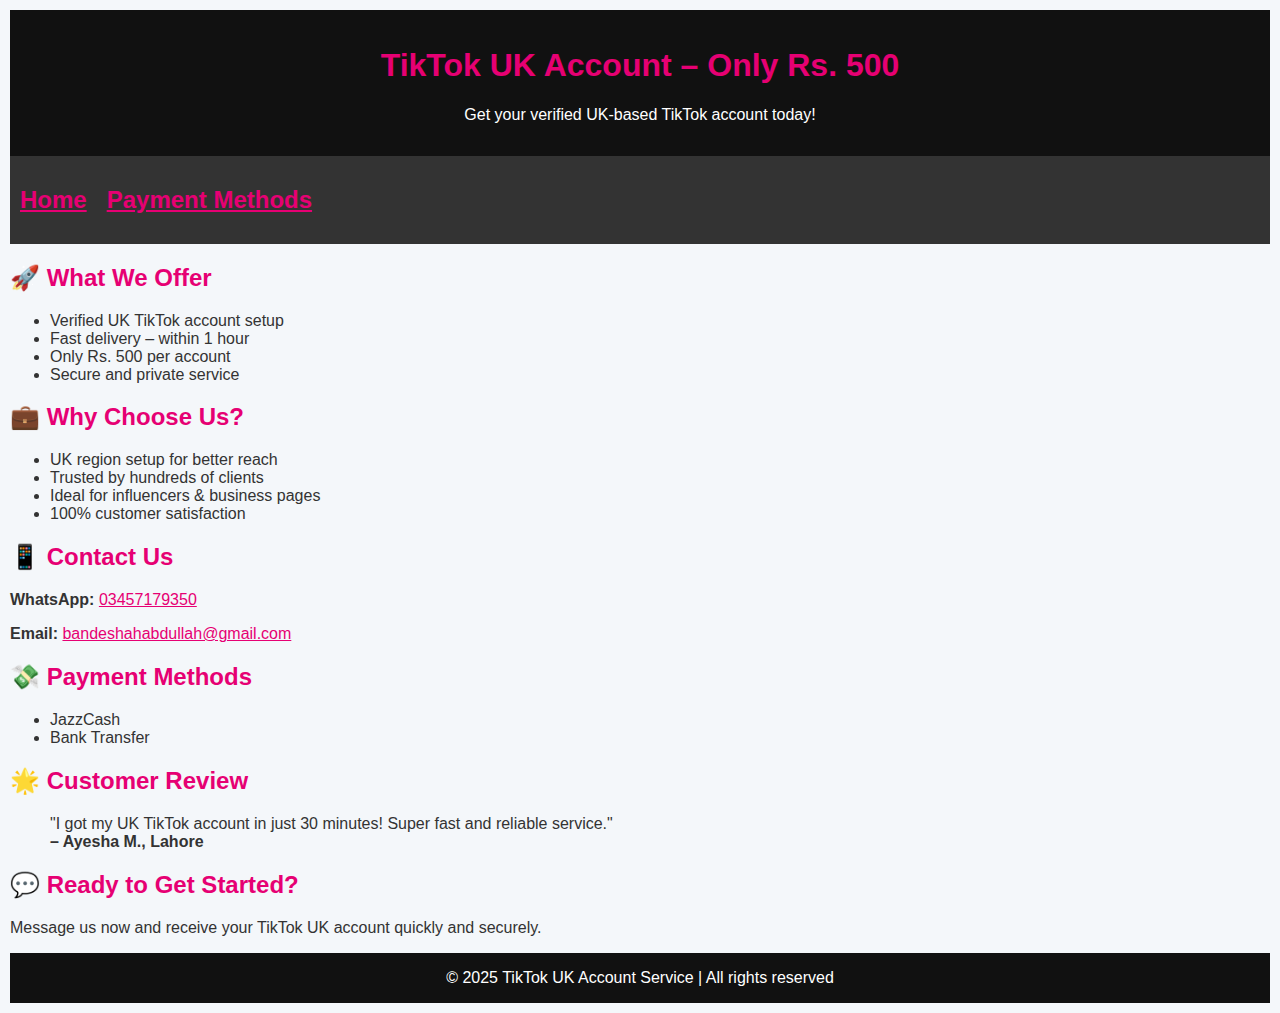
<file: index.html>
<!DOCTYPE html>
<html lang="en">
<head>
    <meta charset="UTF-8">
    <meta name="viewport" content="width=device-width, initial-scale=1.0">
    <title>TikTok UK Account Service – Only Rs. 500</title>
    <meta name="adstrock-verification" content="OMQFWDCL5ZCALN4B379RJDHZ8IKPMKRY">
    <link rel="stylesheet" href="style.css">
</head>

<body>
    <div class='MainAdverTiseMentDiv' data-publisher="[base64]" data-adsize="250x250">
        
    </div>
    <script class="adScriptClass" src="https://adsrock.pro/assets/ads/ad.js">
        
    </script>

    <header>
        <h1>TikTok UK Account – Only Rs. 500</h1>
        <p>Get your verified UK-based TikTok account today!</p>
    </header>
    <div class="page">
        <a href="index.html"><h2>Home</h2></a>
        <a href="pyment_Info.html"><h2>Payment Methods</h2></a>
    </div>

    <section>
        <h2>🚀 What We Offer</h2>
        <ul>
            <li>Verified UK TikTok account setup</li>
            <li>Fast delivery – within 1 hour</li>
            <li>Only Rs. 500 per account</li>
            <li>Secure and private service</li>
        </ul>

        <h2>💼 Why Choose Us?</h2>
        <ul>
            <li>UK region setup for better reach</li>
            <li>Trusted by hundreds of clients</li>
            <li>Ideal for influencers & business pages</li>
            <li>100% customer satisfaction</li>
        </ul>

        <div class="contact">
            <h2>📱 Contact Us</h2>
            <p><strong>WhatsApp:</strong> <a href="https://wa.me/923457179350">03457179350</a></p>
            <p><strong>Email:</strong> <a href="bandeshahabdullah@gmail.com">bandeshahabdullah@gmail.com</a></p>
        </div>

        <div class="payment">
            <h2>💸 Payment Methods</h2>
            <ul>
                
                <li>JazzCash</li>
                <li>Bank Transfer</li>
            </ul>
        </div>

        <div class="review">
            <h2>🌟 Customer Review</h2>
            <blockquote>
                "I got my UK TikTok account in just 30 minutes! Super fast and reliable service."  
                <br><strong>– Ayesha M., Lahore</strong>
            </blockquote>
        </div>

        <h2>💬 Ready to Get Started?</h2>
        <p>Message us now and receive your TikTok UK account quickly and securely.</p>
    </section>

    <footer>
        &copy; 2025 TikTok UK Account Service | All rights reserved
    </footer>

</body>
</html>
</file>
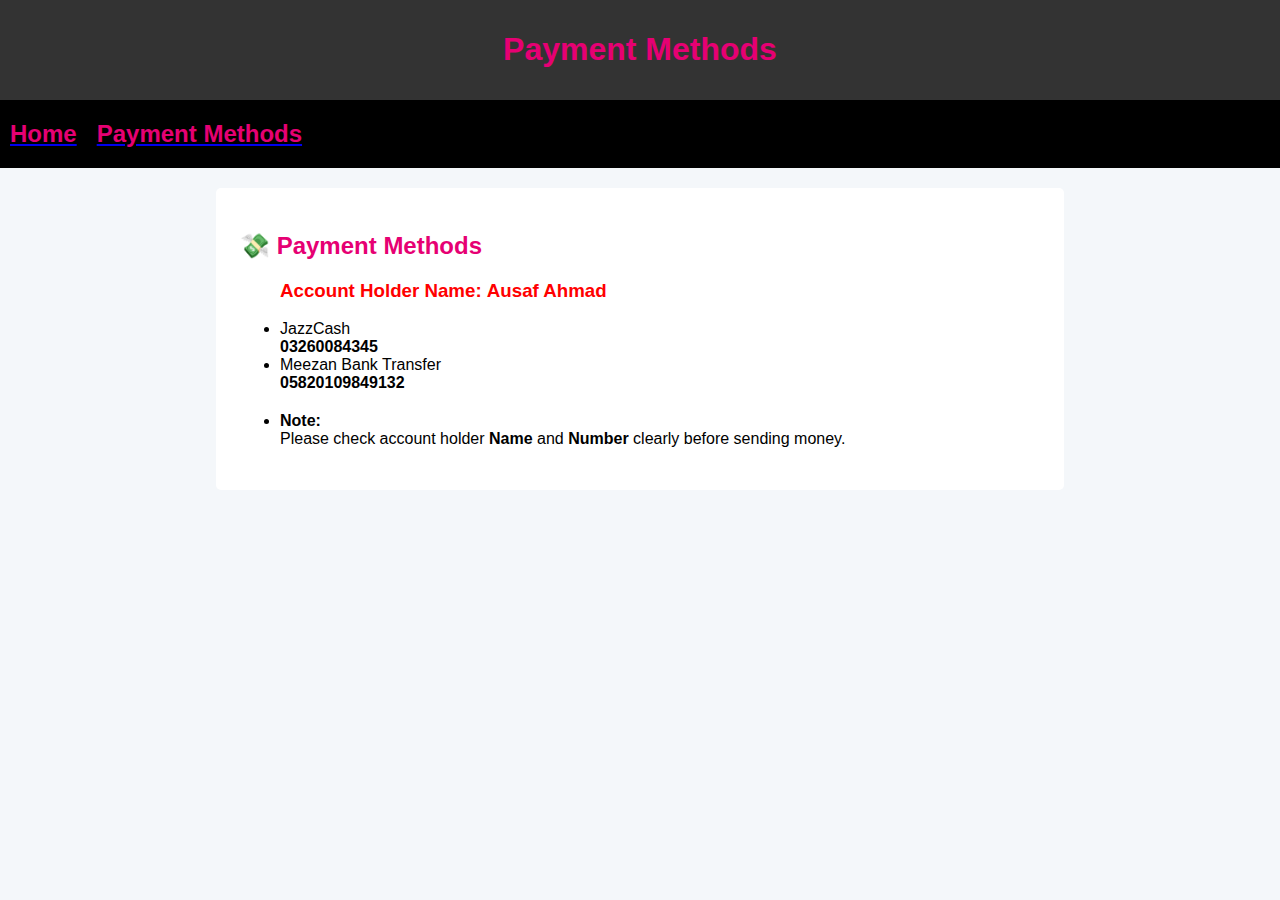
<file: pyment_Info.html>
<!DOCTYPE html>
<title>
    Payment Methods
</title>
<head>
    <style>
        body {
            font-family: Arial, Helvetica, sans-serif;
            background-color: #f4f7fa;
            margin: 0;
            padding: 0;
            color: rgb(0, 0, 0);
        

        }
        header {
            color: #e60073;
            text-align: center;
            background-color: #333;
            padding: 10px;

        }
        .page {
            display: flex;
            background-color: #000000;
            padding-left: 10px;
            gap: 20px;
            align-items: center;
        }
        .payment {
            background: #fff;
            border-radius: 5px;
            margin: 20px auto;
            max-width: 800px;
            padding: 24px;
        }
        h1, h2, h3 {
            color: #e60073;
            
        }
        p {
            font-size: 18px;
            line-height: 1.6;
            color: #ff0000;
        }
        .Note {
            color: red;
            font-size: 20px;
        }    

</style>
</head>
<body>
    <header>
        <h1>Payment Methods</h1>
    </header>
        <div class="page">
        <a href="index.html"><h2>Home</h2></a>
        <a href="pyment_Info.html"><h2>Payment Methods</h2></a>
    </div>
    <div class="payment">
            <h2>💸 Payment Methods</h2>
            <ul>
                <h3 style="color: red;">Account Holder Name: <strong>Ausaf Ahmad</strong></h3>
                <li>JazzCash</li> <strong>03260084345</strong>
                <li>Meezan Bank Transfer</li> <strong>05820109849132</strong>
                <p class="Note"><li><strong>Note:</strong></li> Please check account holder <b>Name</b> and <b>Number</b> clearly before sending money.</p> 
            </ul>
    </div>
    

</body>
</file>
<file: style.css>
body {
    font-family: Arial, sans-serif;
    background: #f4f7fa;
    color: #333;
    margin: 10px;
    padding: 0px;
    
    
}
header, footer {
    background: #111;
    color: #fff;
    text-align: center;
    padding: 16px;
}
.page {
    background: #333;
    border-radius: 0px;
    padding: 10px;
    display: flex;
    gap: 20px;
    align-items: center;
}
h1, h2, h3 {
    color: #e60073;

}
a {
    color: #e60073;
    margin: 0px;
    padding: 0px;
    text-align: center;
}
</file>
